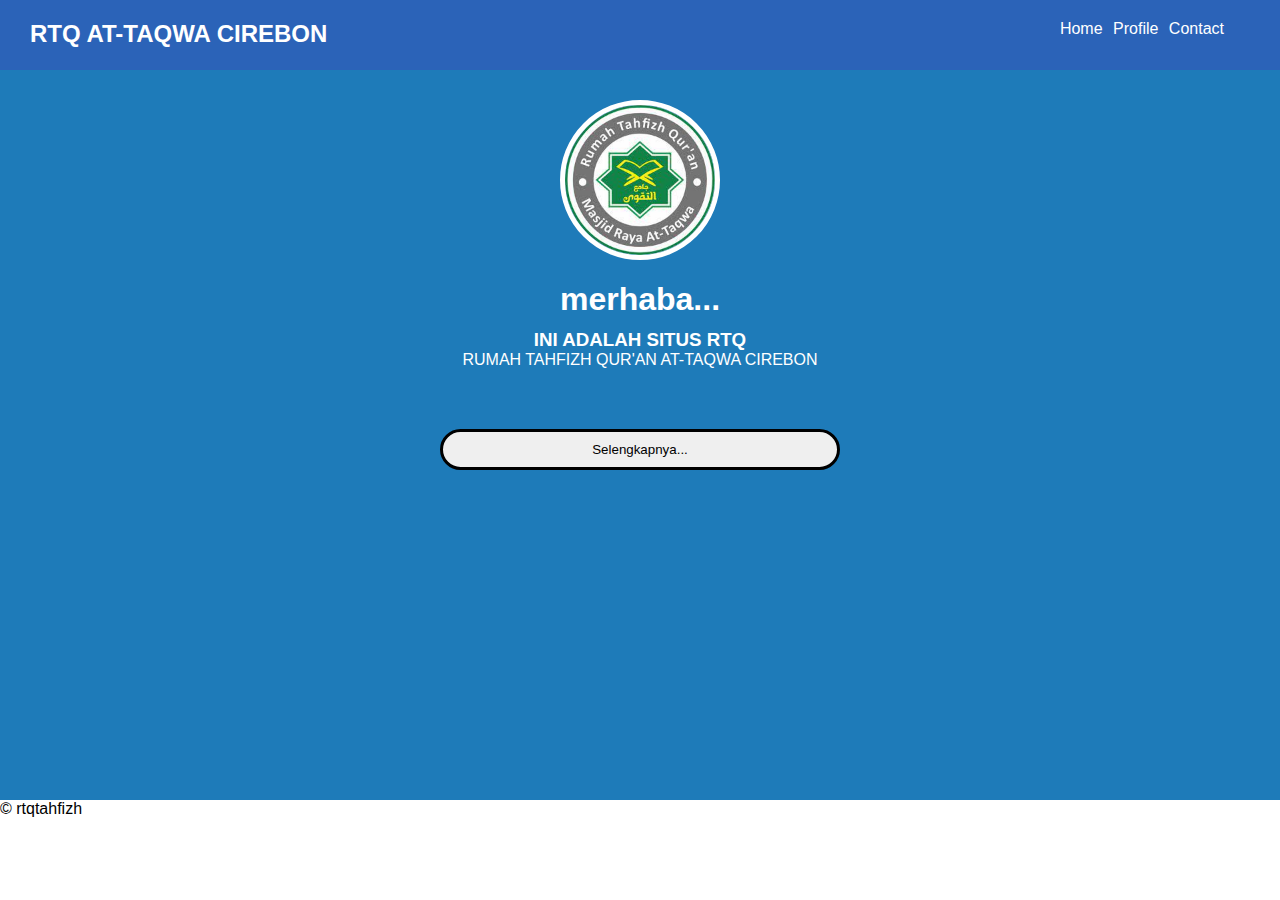
<file: index.html>
<!DOCTYPE html>
<html lang="en">
<head>
    <meta charset="UTF-8">
    <meta name="viewport" content="width=device-width, initial-scale=1.0">
    <title>Home</title>
    <link rel="stylesheet" href="style.css">
</head>
<body>
    <div class="navigasi">
        <div class="logo">
            <h2>RTQ AT-TAQWA CIREBON</h2>
        </div>
        <header>
            <ul>
                <li><a href="index.html">Home</a></li>
                <li><a href="profile.html">Profile</a></li>
                <li><a href="contac.html">Contact</a></li>
            </ul>
        </header>
    </div>
</div>
<section>
<div class="banner">
    <img src="logo rtq1.jpg">
    <h1>merhaba...<span></span></h1>
    <h3>INI ADALAH SITUS RTQ</h3>
    <p>RUMAH TAHFIZH QUR'AN AT-TAQWA CIREBON</p>
    <a href="Profile.html"><button>Selengkapnya...</button></a>
</div>
</head>
<body>
    <footer>
        <p>&copy; rtqtahfizh</p>
    </footer>
</body>
</html>
</file>
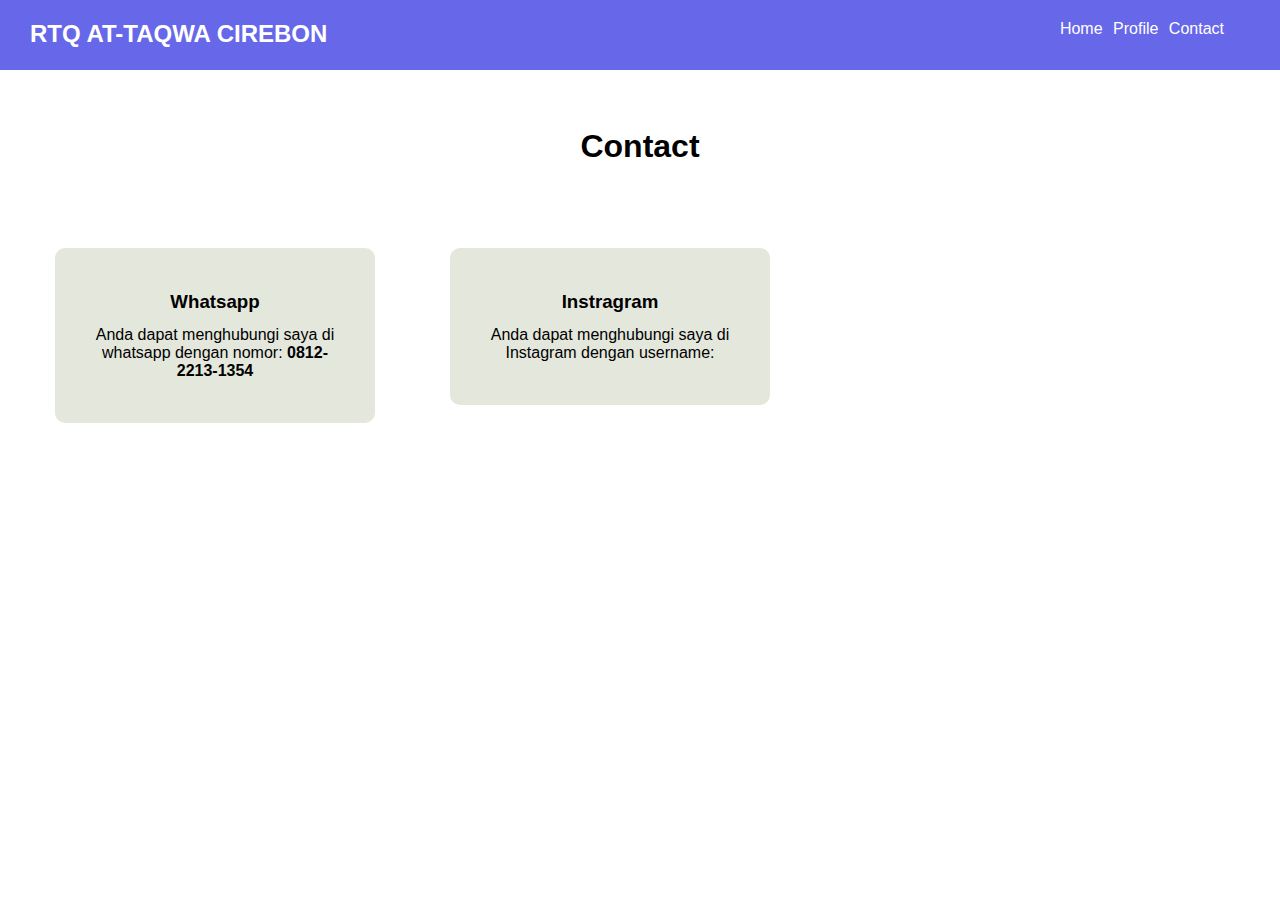
<file: contac.html>
<!DOCTYPE html>
<html lang="en">
<head>
    <meta charset="UTF-8">
    <meta name="viewport" content="width=device-width, initial-scale=1.0">
    <title>Kontak</title>
    <link rel="stylesheet" href="style3.css">
</head>
<body>
    <div class="navigasi">
        <div class="logo">
            <h2>RTQ AT-TAQWA CIREBON</h2>
        </div>
        <header>
            <ul>
                <li><a href="index.html">Home</a></li>
                <li><a href="profile.html">Profile</a></li>
                <li><a href="contac.html">Contact</a></li>
            </ul>
        </header>
    </div>
    <br>
<div class="box-contact">
    <h1>Contact</h1>
    <div class="box-whatsapp">
        <p><h3>Whatsapp</h3></p>
        <p>Anda dapat menghubungi saya di whatsapp dengan nomor: <b>0812-2213-1354</b></p>
    </div>
    <div class="box-instagram">
        <p><h3>Instragram</h3></p>
        <p>Anda dapat menghubungi saya di Instagram dengan username: <b@rtq_attaqwa</b></p>
    </div>
</div>
</body>
</html>
</file>
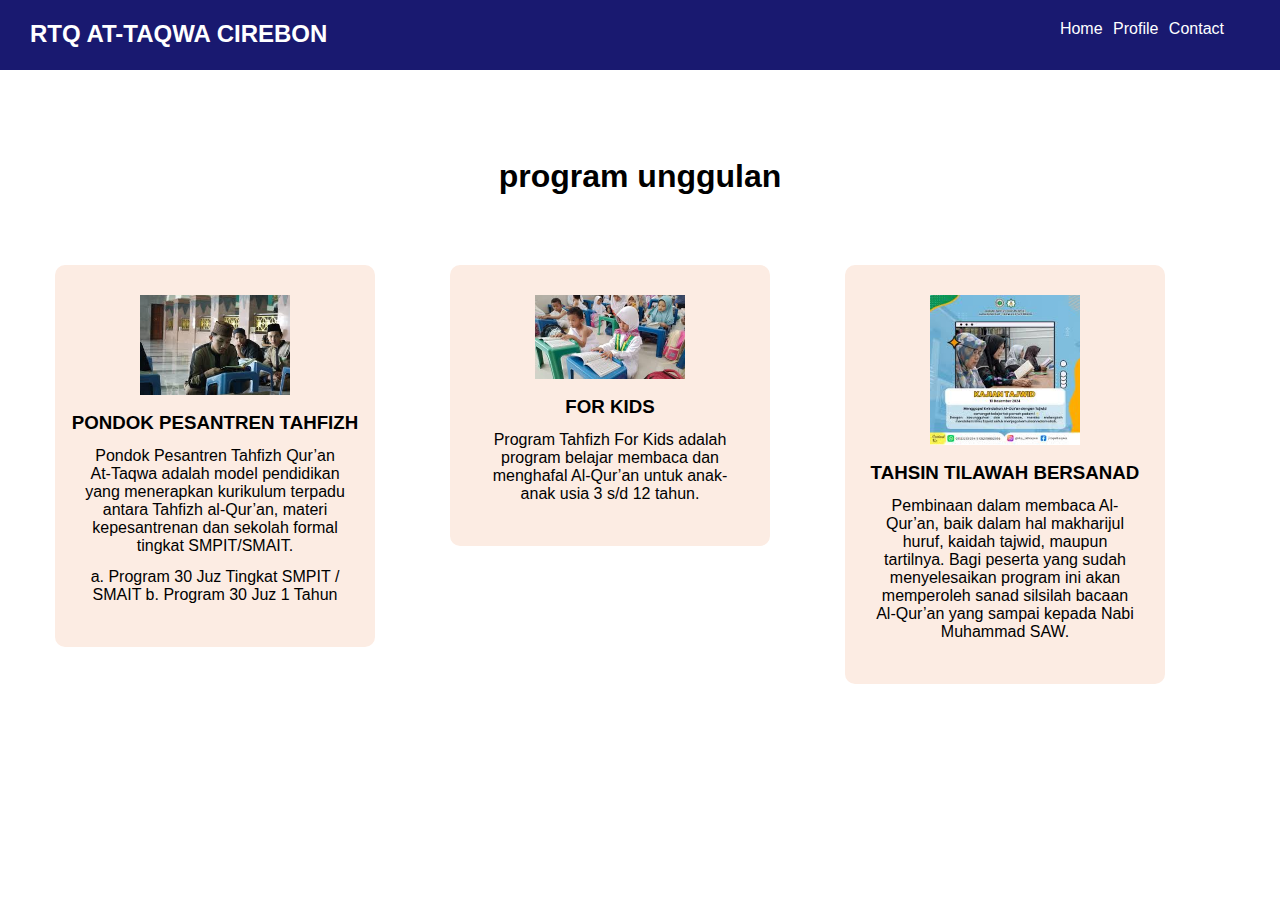
<file: profile.html>
<!DOCTYPE html>
<html lang="en">
<head>
    <meta charset="UTF-8">
    <meta name="viewport" content="width=device-width, initial-scale=1.0">
    <title>profile</title>
    <link rel="stylesheet" href="style2.css">
</head>
<body>
    <div class="navigasi">
        <div class="logo">
            <h2>RTQ AT-TAQWA CIREBON</h2>
        </div>
        <header>
            <ul>
                <li><a href="index.html">Home</a></li>
                <li><a href="profile.html">Profile</a></li>
                <li><a href="contac.html">Contact</a></li>
            </ul>
        </header>
    </div>
    <H2>Rumah tahfizh Quran At taqwa, merupakan salah satu UKM yang ada di masjid raya at taqwa, yang bergerak pada bidang tahfizh,tahsin Al-Qur’an. Berikut ini adalah beberapa program RTQ </H2>
</div>
<hr>
<div class="box-program">
    <h1>program unggulan</h1>
    <div class="box-kiri">
        <img src="PONDOKjpg.jpg"/>
        <p><h3>PONDOK PESANTREN TAHFIZH </h3></p>
        <p>Pondok Pesantren Tahfizh Qur’an At-Taqwa adalah model pendidikan yang  menerapkan kurikulum terpadu antara Tahfizh al-Qur’an, materi kepesantrenan dan sekolah formal tingkat SMPIT/SMAIT.

           <p> a. Program 30 Juz Tingkat SMPIT / SMAIT
            
            b. Program 30 Juz 1 Tahun</p></p>
    </div>
    
    <div class="box-tengah">
        <img src="FOR KIDSjpg.jpg">
        <p><h3>FOR KIDS</h3></p>
        <p>Program Tahfizh For Kids adalah program  belajar membaca dan menghafal Al-Qur’an untuk anak-anak usia 3 s/d 12 tahun.</p>
    </div>

    <div class="box-kanan">
        <img src="KAJIAN jpg.jpg">
        <p><h3>TAHSIN TILAWAH BERSANAD</h3></p>
        <p>Pembinaan dalam membaca Al-Qur’an, baik dalam hal makharijul huruf, kaidah tajwid, maupun tartilnya. Bagi peserta yang sudah menyelesaikan program ini akan memperoleh sanad silsilah bacaan Al-Qur’an yang sampai kepada Nabi Muhammad SAW.</p>
    </div>
</div>
</body>
</html>
</file>
<file: style3.css>
*{
    margin: 0;
    padding: 0;
    font-family: Verdana, Geneva, Tahoma, sans-serif;
}

.navigasi{
    background-color:rgb(103, 103, 234);
    width: 100%;
    height: 70px;
    color: white;
    position: fixed;
}

.logo{
    float: left;
    padding-top: 20px ;
    padding-bottom: 10px;
    padding-left: 30px;
    font-family: verdana;
    background-color: rgb(103, 103, 234);
    background-attachment: fixed;
}

header{
    float: right;
    padding-top: 20px;
    padding-right:50px ;
    background-color:rgb(103, 103, 234);
}

header ul li{
    list-style: none;
    display: inline-block;
}

header ul li a {
    text-decoration: none;
    color: white;
    padding-right: 6px;
}

header ul li a:hover {
    color: blueviolet;
}

.box-contact{
    text-align: center;
    color: black;
    margin-top: 100px;
    align-content: center;
}

.box-whatsapp, .box-instagram{
    width: 300px;
    height: 320;
    background-color: #e4e7dc;
    text-align: center;
    padding: 30px 10px;
    margin: 70px 20px 20px 55px;
    border-radius: 10px;
    float: left;
    img{
        width: 150px;
        border: 3px solid black;
        border-radius: 70px;
    }
}

.box-contact h1,p{
    margin-top: 10px;
    margin-bottom: 13px;
    padding: 0px 20px;
}
</file>
<file: style2.css>
*{
    margin: 0;
    padding: 0;
    font-family: Verdana, Geneva, Tahoma, sans-serif;
}

.navigasi{
    background-color:midnightblue;
    width: 100%;
    height: 70px;
    color: white;
    position: fixed;
}

.logo{
    float: left;
    padding-top: 20px ;
    padding-bottom: 10px;
    padding-left: 30px;
    font-family: verdana;
    background-color: midnightblue;
    background-attachment: fixed;
}

header{
    float: right;
    padding-top: 20px;
    padding-right:50px ;
    background-color:midnightblue;
}

header ul li{
    list-style: none;
    display: inline-block;
}

header ul li a {
    text-decoration: none;
    color: white;
    padding-right: 6px;
}
header ul li a:hover {
    color: blueviolet;
}

.box-program {
    text-align: center;
    color: black;
    margin-top: 100px;
    align-content: center;
}

.box-kiri, .box-tengah, .box-kanan{
    width: 300px;
    height: 320;
    background-color: #fcece3;
    text-align: center;
    padding: 30px 10px;
    margin: 70px 20px 20px 55px;
    border-radius: 10px;
    float: left;
    img{
        width: 150px;
    }
}

.box-kiri:hover, .box-tengah:hover, .box-kanan:hover{
background-color: #3b5999;
color: black;
}

.box-pendidikan h1,p{
    margin-top: 10px;
    margin-bottom: 13px;
    padding: 0px 20px;
}
</file>
<file: style.css>
/* Reset default browser styles */
*{
    margin: 0;
    padding: 0;
    font-family: Verdana, Geneva, Tahoma, sans-serif;
}

.navigasi{
    background-color:rgb(43, 99, 184);
    width: 100%;
    height: 70px;
    color: white;
    position: fixed;
}

.logo{
    float: left;
    padding-top: 20px ;
    padding-bottom: 10px;
    padding-left: 30px;
    font-family: verdana;
    background-color: rgb(43, 99, 184);
    background-attachment: fixed;
}

header{
    float: right;
    padding-top: 20px;
    padding-right:50px ;
    background-color:rgb(43, 99, 184);
}

header ul li{
    list-style: none;
    display: inline-block;
}

header ul li a {
    text-decoration: none;
    color: white;
    padding-right: 6px;
}
header ul li a:hover {
    color: rgb(167, 80, 249);
}

.banner{
    background-color:rgb(30, 123, 185);
    height: 800px;
    text-align: center;
    color: white;
}

.banner img {
    border-radius: 100px;
    height: 150px;
    border: 5px solid white;
    margin-top: 100px;
}

.banner h1 {
    margin-top: 10px;
    margin-bottom: 10px;
}

.banner button {
    margin-top: 60px;
    padding: 10px;
    width: 400px;
    border: 3px solid black;
    border-radius: 50px;
}

.banner button:hover {
    background-color: rgb(25, 25, 196);
}

h1 span:before {
content: '';
animation: gerak infinite 8s ease;
transform: translateY(-50%);
color: aqua;
font-size: 40px;
}

@keyframes gerak {
    0% {
        content: 'Selamat datang';
    }
    50% {
        content:'RTQ AT-TAQWA';
    }
    100% {
        content:'terimakasih sudah singgah';
    }
}
</file>
